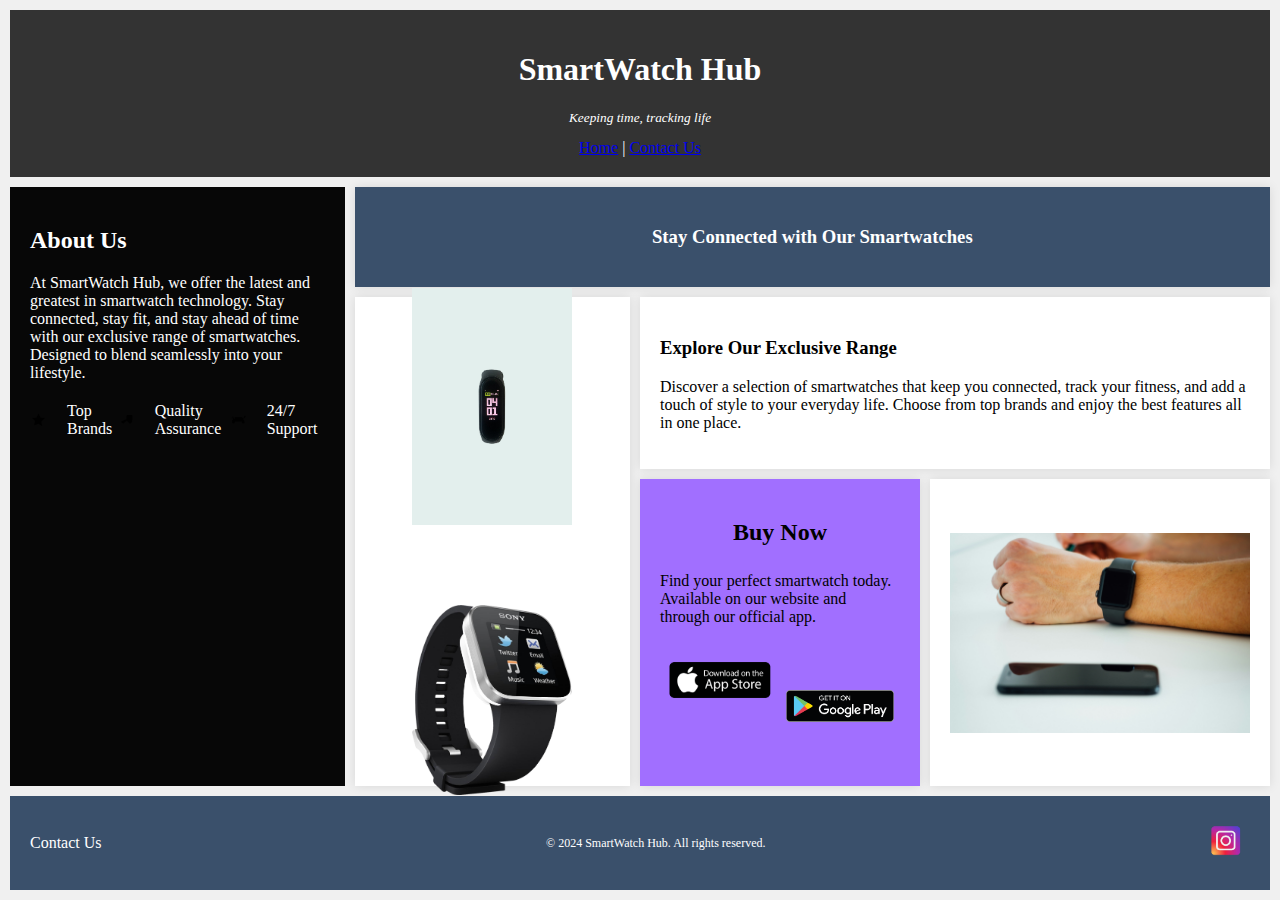
<file: index.html>
<!DOCTYPE html>
<html lang="en">
<head>
    <meta charset="UTF-8">
    <meta name="viewport" content="width=device-width, initial-scale=1.0">
    <title>SmartWatch Hub</title>
    <link rel="stylesheet" href="styles.css">
</head>
<body>
    <div class="container">
        <header class="header">
            <h1 style="text-align: center;">SmartWatch Hub</h1>
            <i><p style="text-align: center; font-size: smaller;">Keeping time, tracking life</p></i>
            <nav style="text-align: center;">
                <a href="index.html">Home</a> | 
                <a href="contact.html">Contact Us</a>
            </nav>
        </header>
        <aside class="aside">
            <h2>About Us</h2>
            <p>At SmartWatch Hub, we offer the latest and greatest in smartwatch technology. Stay connected, stay fit, and stay ahead of time with our exclusive range of smartwatches. Designed to blend seamlessly into your lifestyle.</p>
            <div class="features">
                <div class="feature">
                    <svg xmlns="http://www.w3.org/2000/svg" width="24" height="24" viewBox="0 0 24 24"><path d="M12 17.27l5.18 3.09-1.39-6.04L21 9.27l-6.15-.53L12 3 9.15 8.74 3 9.27l4.22 4.05-1.39 6.04L12 17.27z"/></svg>
                    <span>Top Brands</span>
                </div>
                <div class="feature">
                    <svg xmlns="http://www.w3.org/2000/svg" width="24" height="24" viewBox="0 0 24 24"><path d="M21 10.67V6a2 2 0 0 0-2-2h-5.33a2 2 0 0 0-2 2v4.67L3.67 14.33a1 1 0 0 0 0 1.34L6 17a1 1 0 0 0 1.34 0L12 12.67l4.67 4.67a1 1 0 0 0 1.34 0l2.33-2.33a1 1 0 0 0 0-1.34L21 10.67z"/></svg>
                    <span>Quality Assurance</span>
                </div>
                <div class="feature">
                    <svg xmlns="http://www.w3.org/2000/svg" width="24" height="24" viewBox="0 0 24 24"><path d="M5 17c-1.1 0-2-.9-2-2s.9-2 2-2 2 .9 2 2-.9 2-2 2zm14 0c-1.1 0-2-.9-2-2s.9-2 2-2 2 .9 2 2-.9 2-2 2zM4.65 10.5l-1.1-2.11A1.003 1.003 0 0 1 3.48 7h.03c.43 0 .81.26.98.66l1.36 2.77 1.16-.68L6.5 8.5c.46-.27.94-.42 1.47-.42h8c.53 0 1.01.15 1.47.42l.56.32 1.16.68 1.36-2.77c.17-.4.55-.66.98-.66h.03c.34 0 .66.14.89.39l-1.1 2.11c-.26.49-.73.81-1.24.81h-.68l-.5.9v1.09l1.45.83v.95c0 .55-.45 1-1 1H4c-.55 0-1-.45-1-1v-.95l1.45-.83v-1.09l-.5-.9h-.68c-.51 0-.98-.32-1.24-.81zM18.5 12.5l-1.25-.72.75-1.5 1.25.72-.75 1.5zM6.5 12.5l-.75-1.5 1.25-.72 1.25.72-.75 1.5z"/></svg>
                    <span>24/7 Support</span>
                </div>
            </div>
        </aside>
        
        <section class="section1">
            <h3>Stay Connected with Our Smartwatches</h3>
        </section>
        <section class="section2">
            <img src="./images/smartwatch_1.jpg" alt="Smartwatch Display" id="section2_pic">
            <img src="images/smartwarch3.png" alt="Sony Smartwatch">
            <div class="icons">
                    <svg xmlns="http://www.w3.org/2000/svg" viewBox="0 0 24 24" fill="none" stroke="currentColor" stroke-width="2" stroke-linecap="round" stroke-linejoin="round" class="feather feather-watch"><path d="M12 2a10 10 0 1 0 10 10A10 10 0 0 0 12 2zm1 15h-2v-6h2zm0-7h-2V8h2z"/></svg>
        </section>
        <section class="section3">
            <div class="text-container">
                
                <h3>Explore Our Exclusive Range</h3>
                <p>Discover a selection of smartwatches that keep you connected, track your fitness, and add a touch of style to your everyday life. Choose from top brands and enjoy the best features all in one place.</p>

            </div>
        </section>        
        <section class="section4">
            <div class="text-containersect4">
                <h2>Buy Now</h2>
                <p>Find your perfect smartwatch today. Available on our website and through our official app.</p>
                <div class="icons">
                    <a href="https://www.apple.com/app-store/">
                        <img src="images/appstore-icon.png" alt="App Store">
                    </a>
                    <a href="https://play.google.com/store">
                        <img src="images/playstore-icon.png" alt="Google Play Store">
                    </a>
                </div>
            </div>
        </section>        
        <section class="section5">
            <img src="images/smartwatch_2.jpg" alt="Smartwatch Image" width="300">
        </section>        
        <footer class="footer">
            <div class="footer-content">
                <div class="footer-menu">
                    <nav>
                        <a href="contact.html">Contact Us</a>
                    </nav>
                </div>
                <div class="footer-rights">
                    <p>&copy; 2024 SmartWatch Hub. All rights reserved.</p>
                </div>
                <div class="footer-social">
                    <a href="https://www.instagram.com" target="_blank" aria-label="Instagram">
                        <img src="images/icono-instagram.png" alt="Instagram">
                    </a>
                </div>
            </div>
        </footer>
        
    </div>
</body>
</html>
</file>
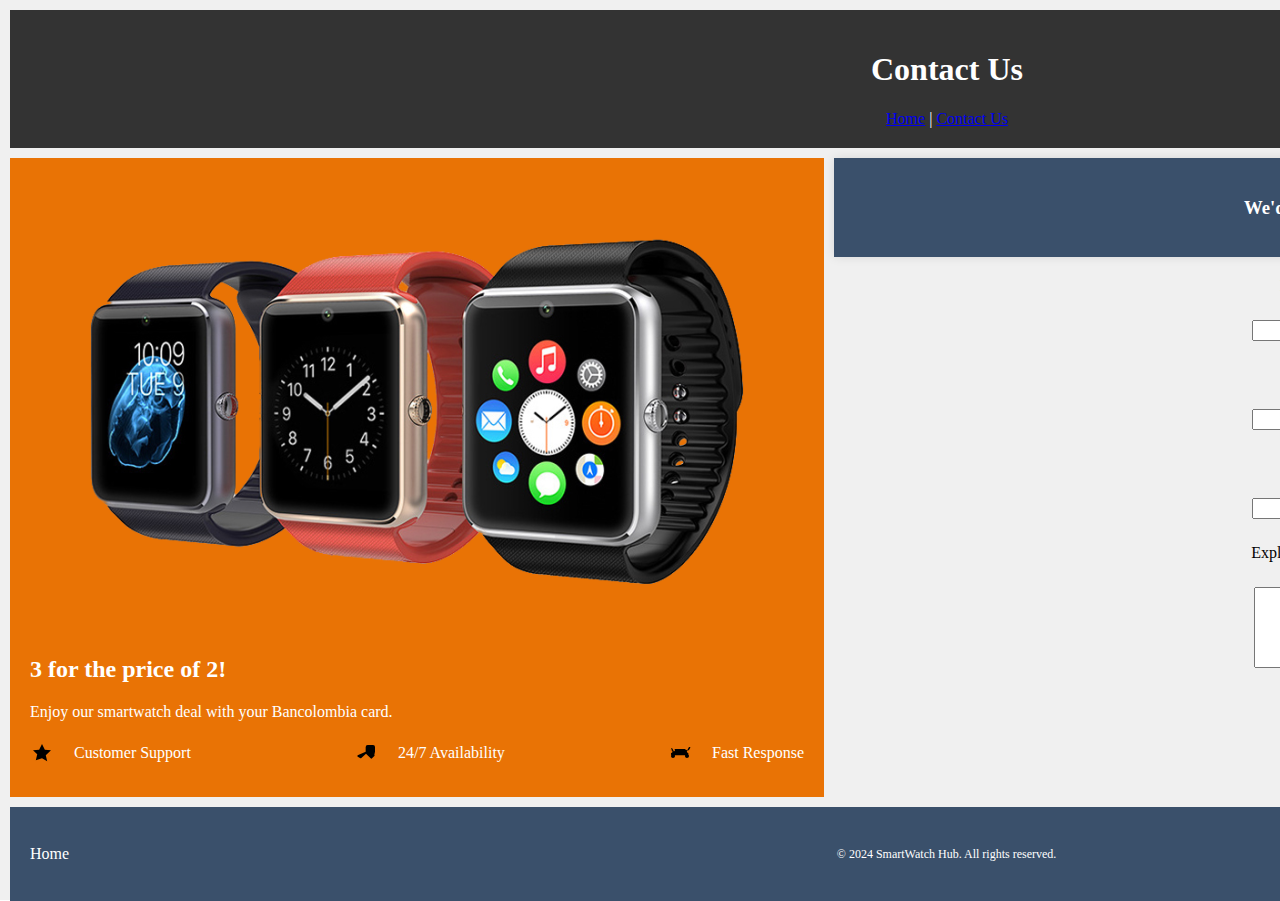
<file: contact.html>
<!DOCTYPE html>
<html lang="en">
<head>
    <meta charset="UTF-8">
    <meta name="viewport" content="width=device-width, initial-scale=1.0">
    <title>Contact Us - SmartWatch Hub</title>
    <link rel="stylesheet" href="styles.css">
</head>
<body>
    <div class="container">
        <header class="header">
            <h1 style="text-align: center;">Contact Us</h1>
            <nav style="text-align: center;">
                <a href="index.html">Home</a> | 
                <a href="contact.html">Contact Us</a>
            </nav>
        </header>
        <aside class="aside2">
            <img src="./images/smartwatch4.png" alt="product_pic">
            <h2>3 for the price of 2!</h2>
            <p>Enjoy our smartwatch deal with your Bancolombia card.</p>
            <div class="features">
                <div class="feature">
                    <svg xmlns="http://www.w3.org/2000/svg" width="24" height="24" viewBox="0 0 24 24"><path d="M12 17.27l5.18 3.09-1.39-6.04L21 9.27l-6.15-.53L12 3 9.15 8.74 3 9.27l4.22 4.05-1.39 6.04L12 17.27z"/></svg>
                    <span>Customer Support</span>
                </div>
                <div class="feature">
                    <svg xmlns="http://www.w3.org/2000/svg" width="24" height="24" viewBox="0 0 24 24"><path d="M21 10.67V6a2 2 0 0 0-2-2h-5.33a2 2 0 0 0-2 2v4.67L3.67 14.33a1 1 0 0 0 0 1.34L6 17a1 1 0 0 0 1.34 0L12 12.67l4.67 4.67a1 1 0 0 0 1.34 0l2.33-2.33a1 1 0 0 0 0-1.34L21 10.67z"/></svg>
                    <span>24/7 Availability</span>
                </div>
                <div class="feature">
                    <svg xmlns="http://www.w3.org/2000/svg" width="24" height="24" viewBox="0 0 24 24"><path d="M5 17c-1.1 0-2-.9-2-2s.9-2 2-2 2 .9 2 2-.9 2-2 2zm14 0c-1.1 0-2-.9-2-2s.9-2 2-2 2 .9 2 2-.9 2-2 2zM4.65 10.5l-1.1-2.11A1.003 1.003 0 0 1 3.48 7h.03c.43 0 .81.26.98.66l1.36 2.77 1.16-.68L6.5 8.5c.46-.27.94-.42 1.47-.42h8c.53 0 1.01.15 1.47.42l.56.32 1.16.68 1.36-2.77c.17-.4.55-.66.98-.66h.03c.34 0 .66.14.89.39l-1.1 2.11c-.26.49-.73.81-1.24.81h-.68l-.5.9v1.09l1.45.83v.95c0 .55-.45 1-1 1H4c-.55 0-1-.45-1-1v-.95l1.45-.83v-1.09l-.5-.9h-.68c-.51 0-.98-.32-1.24-.81zM18.5 12.5l-1.25-.72.75-1.5 1.25.72-.75 1.5zM6.5 12.5l-.75-1.5 1.25-.72 1.25.72-.75 1.5z"/></svg>
                    <span>Fast Response</span>
                </div>
            </div>
        </aside>
        
        <section class="section1">
            <h3>We'd Love to Hear from You</h3>
        </section>
        
        <section class="section_contact3">
            <div class="text-container">
                <form action="submit_contact.php" method="post" class="contacto">
                    <label for="name">Nombre y Apellido:</label>
                    <input type="text" id="name" name="name" required>
                    
                    <label for="email">Correo:</label>
                    <input type="email" id="email" name="email" required>

                    <label for="phone">Teléfono:</label>
                    <input type="tel" id="phone" name="phone" required>
                    
                    <label for="message">Explicanos tu requerimiento:</label>
                    <textarea id="message" name="message" rows="5" required></textarea>
                    
                    <button type="submit">Enviar</button>
                </form>
            </div>
        </section>
        
        <footer class="footer">
            <div class="footer-content">
                <div class="footer-menu">
                    <nav>
                        <a href="index.html">Home</a>
                    </nav>
                </div>
                <div class="footer-rights">
                    <p>&copy; 2024 SmartWatch Hub. All rights reserved.</p>
                </div>
                <div class="footer-social">
                    <a href="https://www.instagram.com" target="_blank" aria-label="Instagram">
                        <img src="images/icono-instagram.png" alt="Instagram">
                    </a>
                </div>
            </div>
        </footer>
        
    </div>
</body>
</html>
</file>
<file: styles.css>
body, html {
    margin: 0;
    padding: 0;
    height: 100%;
    font-family: 'Georgia', serif;
}

.container {
    display: grid;
    grid-template-areas: 
        "header header header header"
        "aside section1 section1 section1"
        "aside section2 section3 section3"
        "aside section2 section4 section5"
        "footer footer footer footer";
    grid-template-columns: 1fr 3fr 1.5fr 1.5fr;
    grid-template-rows: auto auto 1fr 1fr auto;
    height: 100vh;
    gap: 10px;
    padding: 10px;
    box-sizing: border-box;
    background-color: #f0f0f0;
}

.header {
    grid-area: header;
    padding: 20px;
    background-color: #333;
    color: white;
}

.aside {
    grid-area: aside;
    padding: 20px;
    background-color: #070707;
    color: white;
}

.aside2{
    grid-area: aside;
    padding: 20px;
    background-color: #e97305;
    color: white;
}

.section1, .section2, .section3, .section4, .section5 {
    padding: 20px;
    background-color: white;
    box-shadow: 0 0 10px rgba(0, 0, 0, 0.1);
}

.section1 {
    grid-area: section1;
    background-color: #3A506B;
    color: white;
    display: flex;
    align-items: center;
    justify-content: center;
}

.section2 {
    grid-area: section2;
    display: flex;
    align-items: center;
    justify-content: center;
    flex-direction: column;

}
.section2 img {
    width: 160px;
    object-fit: cover; 
    border-radius: 8px; 
    padding: 40px 0px 40px 0px;
  }

.section3 {
    grid-area: section3;
    display: flex;
    flex-direction: column;
    justify-content: center;
}

.section_contact3{
    display: flex;
    flex-direction: column;
    justify-content: center;
    align-items: center;
}

.section_contact3 .text-container .contacto{
    display: flex;
    flex-direction: column;
    align-items: center;
    width: 1000px;
    height: 500px;
    padding: 10px;
    gap: 25px;
}

.section4 {
    grid-area: section4;
    background-color: #a16fff;
}

.section5 {
    grid-area: section5;
    display: flex;
    align-items: center;
    justify-content: center;
}

.footer {
    grid-area: footer;
    background-color: #3A506B;
    color: white;
    padding: 20px;
    display: flex;
    justify-content: space-between;
    align-items: center;
}

.footer-content {
    display: flex;
    justify-content: space-between;
    align-items: center;
    width: 100%;
}

.footer-menu {
    display: flex;
}

.footer-menu nav a {
    color: white;
    text-decoration: none;
    margin-right: 20px;
}

.footer-rights {
    font-size: 12px;
}

.footer-social img {
    width: 50px;
    margin-left: 10px;
}

.features {
    margin-top: 20px;
    display: flex;
    justify-content: space-between;
}

.feature {
    display: flex;
    align-items: center;
}

.feature svg {
    margin-right: 20px;
}

.icons {
    display: flex;
    justify-content: center;
}

.icons img {
    width: 120px;
    display: flex;
    align-items: center;
}

.text-containersect4 {
    display: flex;
    flex-direction: column;
    align-items: center;
}

.text-containersect4 h2 {
    margin-bottom: 10px;
}

.text-containersect4 p {
    margin-bottom: 20px;
}
</file>
